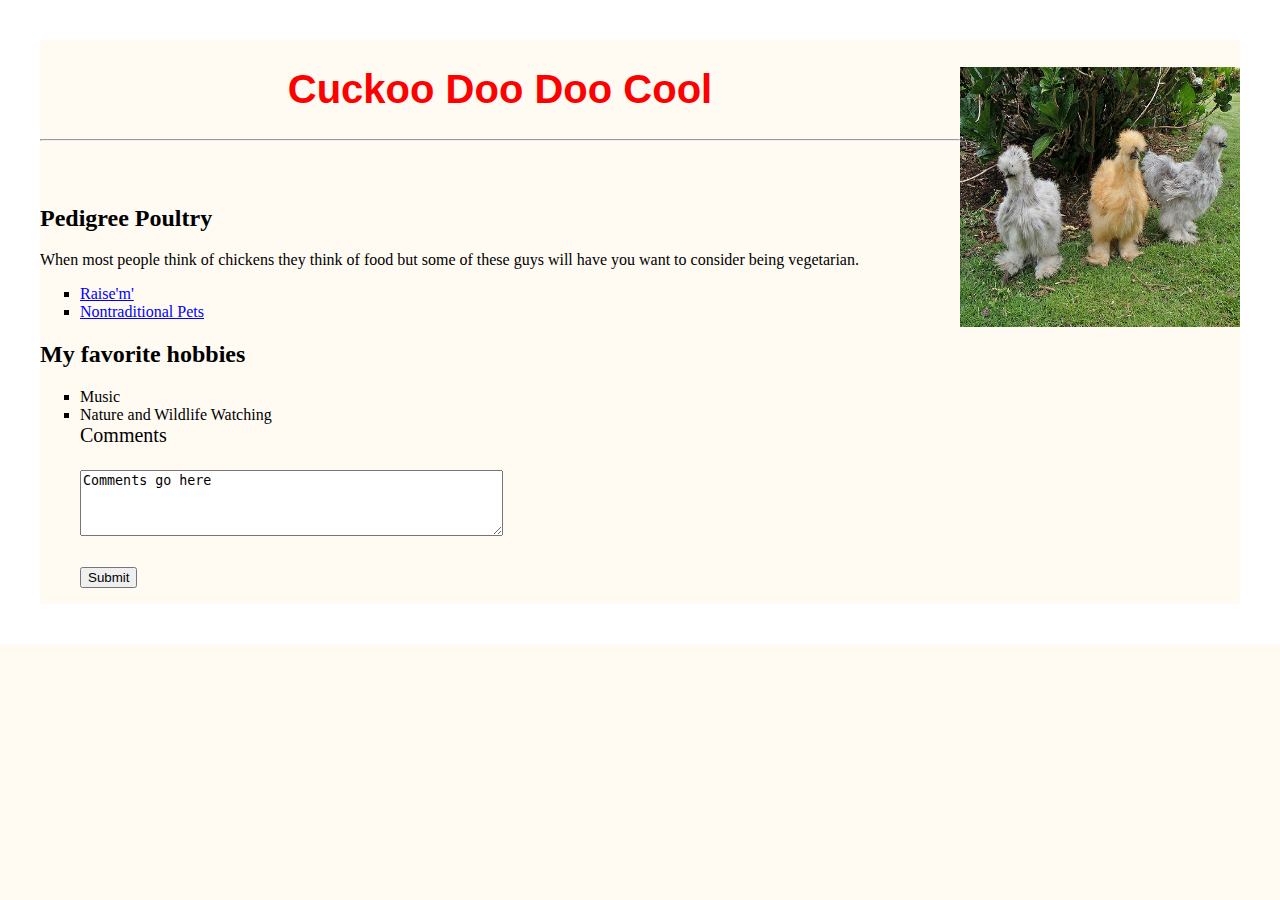
<file: index.html>
<!DOCTYPE html>
<html>
  <head>
    <title>The title of your web page</title>
    <link href="css/styles.css" rel="stylesheet" type="text/css">
  </head>
  <body>
	<header>
    <img id="silkie" src="images/silkies1.png" alt="Silkie Chicken" height="260" width="280">
    <h1 id="home">Cuckoo Doo Doo Cool</h1>
  </header>

    <hr /><br /><br />

    <h2>Pedigree Poultry</h2>
    <p>When most people think of chickens they think of food but some of these guys will have you want to consider being vegetarian.</p>
    <ul>
      <li><a href="http://www.backyardchickens.com"</a>Raise'm'</li>
	<li><a href="http://www.animalplanet.com/pets/other-pets/small-pets/">Nontraditional Pets</a></li>
    </ul>
    <h2>My favorite hobbies</h2>
    </ul>
    <ol>
      <li>Music</li>
      <li>Nature and Wildlife Watching</li>
      

      <form id="comments">Comments<br /><br />
	  <textarea rows="4" cols="50" maxlength="300">Comments go here</textarea>
	  <br />
	  <br />
	  <input type ="submit" value="Submit" />
	  </form>
    </ol>
  </body>
</html>
</file>
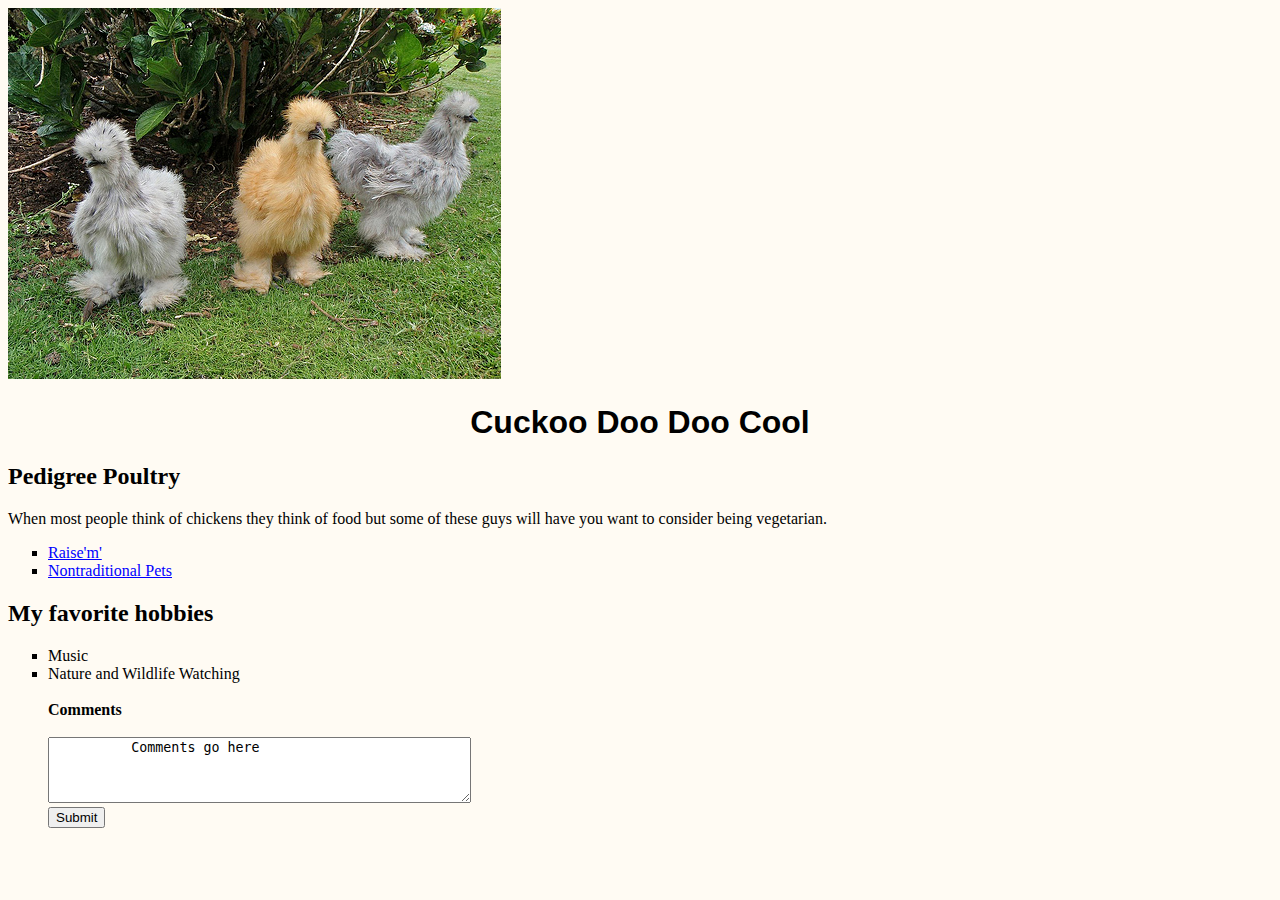
<file: learn-html-css-master/index.html>
<!DOCTYPE html>
<html>
  <head>
    <title>The title of your web page</title>
    <link href="css/styles.css" rel="stylesheet" type="text/css">
  </head>
  <body>
    <img src="images/silkies1.png">

    <h1>Cuckoo Doo Doo Cool</h1>
    <h2>Pedigree Poultry</h2>
    <p>When most people think of chickens they think of food but some of these guys will have you want to consider being vegetarian.</p>
    <ul>
      
      <li><a href="http://www.backyardchickens.com"</a>Raise'm'</li>
	<li><a href="http://www.animalplanet.com/pets/other-pets/small-pets/">Nontraditional Pets</a></li>
    </ul>
    <h2>My favorite hobbies</h2>
    </ul>
    <ol>
      <li>Music</li>
      <li>Nature and Wildlife Watching</li>
      <br />
      <form><strong>Comments</strong>
	  <br />
	  <br />
	  <textarea rows="4" cols="50" maxlength="300">
	  Comments go here
	  </textarea>
	  <br />
	  <input type ="submit" value="Submit" />
	   </form>
    </ol>
  </body>
</html>
</file>
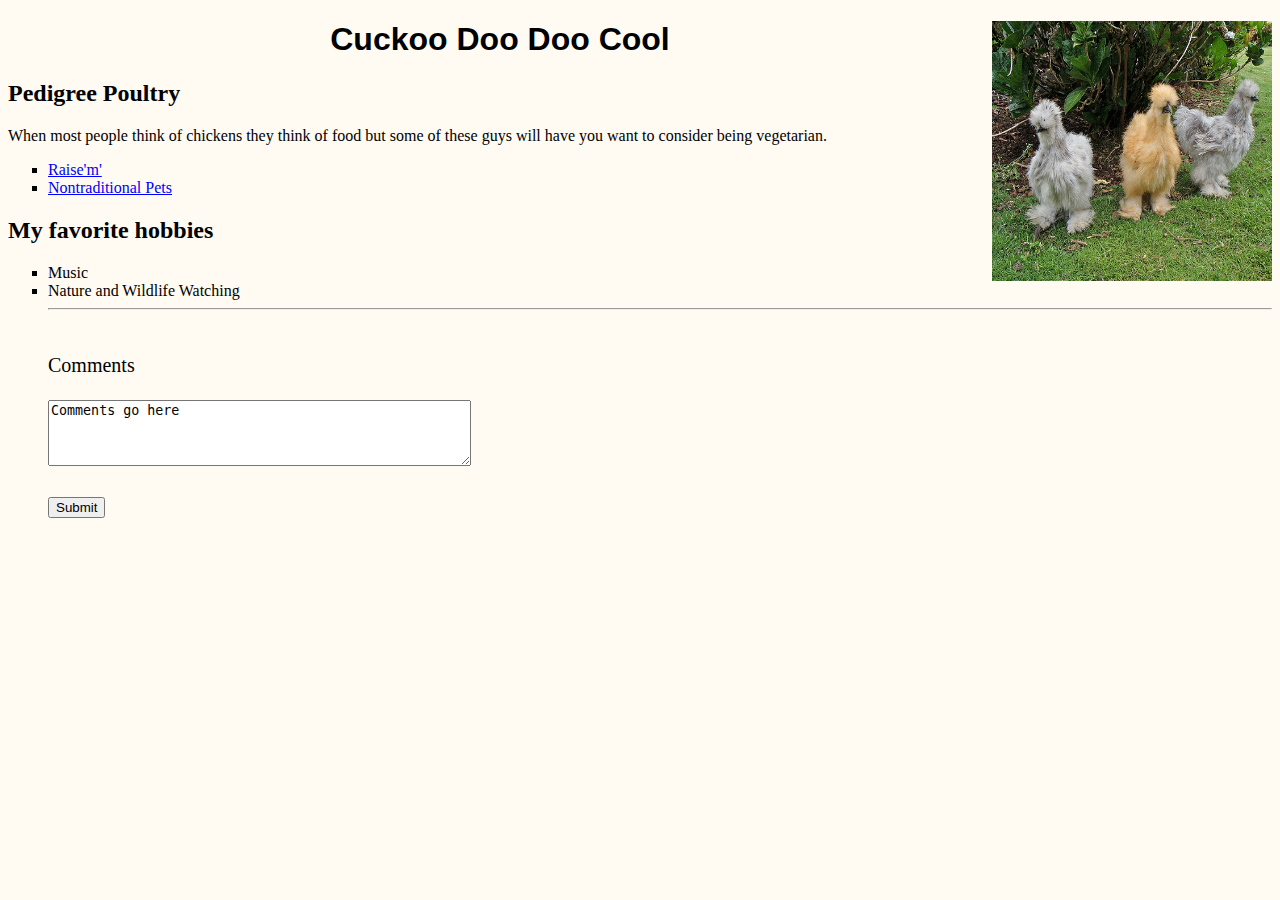
<file: learn-html-css-master/Hackathon_Jan2014index.html>
<!DOCTYPE html>
<html>
  <head>
    <title>The title of your web page</title>
    <link href="css/styles.css" rel="stylesheet" type="text/css">
  </head>
  <body>
	<header>
    <img id="silkie" src="images/silkies1.png" alt="Silkie Chicken` " height="260" width="280">
    <h1>Cuckoo Doo Doo Cool</h1>
    <h2>Pedigree Poultry</h2>
    </header>
    <p>When most people think of chickens they think of food but some of these guys will have you want to consider being vegetarian.</p>
    <ul>
      <li><a href="http://www.backyardchickens.com"</a>Raise'm'</li>
	<li><a href="http://www.animalplanet.com/pets/other-pets/small-pets/">Nontraditional Pets</a></li>
    </ul>
    <h2>My favorite hobbies</h2>
    </ul>
    <ol>
      <li>Music</li>
      <li>Nature and Wildlife Watching</li>
      <hr /><br /><br />

      <form id="comments">Comments<br /><br />
	  <textarea rows="4" cols="50" maxlength="300">Comments go here</textarea>
	  <br />
	  <br />
	  <input type ="submit" value="Submit" />
	  </form>
    </ol>
  </body>
</html>
</file>
<file: css/styles.css>
body {
    background-color: 	#FFFBF3;
    border: solid white 40px;
    margin: 0 auto;
}
#home{
	text-align: center;
	font-family: Verdana, Geneva, sans-serif;
	font-size: 40px;
	color: red;
}
a{
	color:blue;
}
a:hover{
	color: tan;
}
li{
	list-style-type: square;
}
#silkie{
  float: right;
}
#comments{
	textweight:bold;
	font-size: 20px;
}
</file>
<file: learn-html-css-master/css/styles.css>
body {
    background-color: 	#FFFBF3;
}
h1{
	text-align: center;
	font-family: Verdana, Geneva, sans-serif;
}
a{
	color:blue;
}
a:hover{
	color: tan;
}
li{
	list-style-type: square;
}
#silkie{
  float: right;
}
#comments{
	textweight:bold;
	font-size: 20px;
}
</file>
